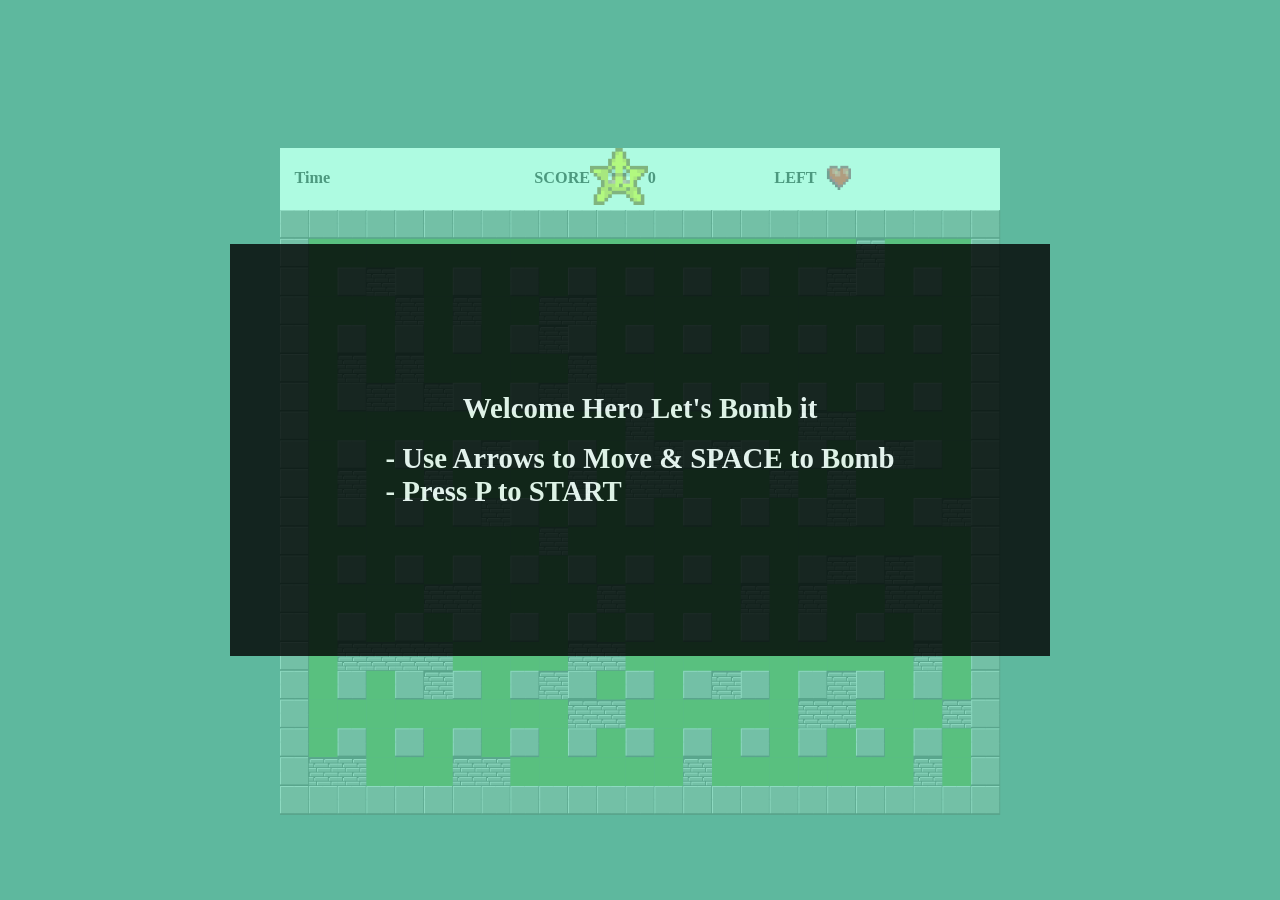
<file: index.html>
<!DOCTYPE html>
<html lang="en">

<head>
    <meta charset="UTF-8">
    <meta name="viewport" content="width=device-width, initial-scale=1.0">
    <link rel="stylesheet" href="index.css">
    <title>Make-Your-Game</title>

</head>

<body>
    <div id="game">

        <div id="settingScreen" class="animate">
            <!-- <img src="./assets/images.jpeg" alt=""> -->
        </div>
        <div id="gameSetting">
            <h1 id="title"> Welcome Hero Let's Bomb it </h1><br>
            <h1 id="instructions">- Use Arrows to Move & SPACE to Bomb<br>- Press P to START</h1>
        </div>
        <div id="map">
            <div id="gameBar">
                <div id="Time">Time</div>
                <div id="Score">SCORE  
                    <div><img src="./assets/score.png" alt=""> </div>
                    <div id="score"></div>
                </div>
                <div id="heart">LEFT
                    <div><img src="./assets/heart.png" alt=""> </div>
                    <div id="numOfHeart"></div>
                </div>
            
            </div>
        </div>

    </div>

    <script type="module" src="./index.js" defer></script>


</body>

</html>
</file>
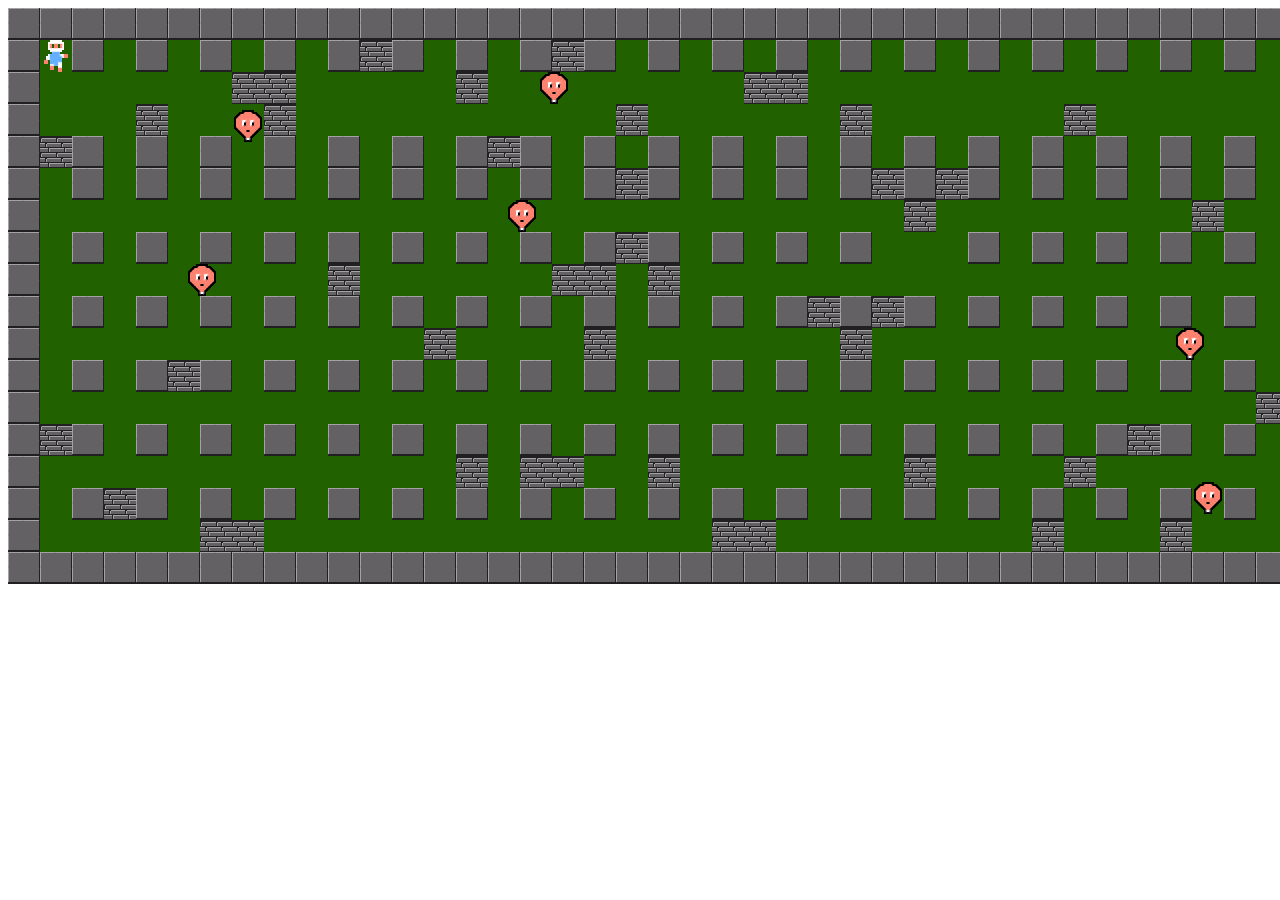
<file: make-your-game-Z-Bomber/index.html>
<!DOCTYPE html>
<html lang="en">

<head>
    <meta charset="UTF-8">
    <meta name="viewport" content="width=device-width, initial-scale=1.0">
    <title>Make-Your-Game</title>
    <style>
        #map {
            background-color: aqua;
            position: absolute;
        }

        body {
            display: flex;
            position: relative;

        }
    </style>
</head>

<body>

    <div id="map">


    </div>


    <script type="module" src="./index.js" defer>
   </script>
    <!-- <script type="module" src="./bomberman.js" defer> -->
</script>

</body>

</html>
</file>
<file: index.css>
* {
    margin: 0;

}

body {
    background-color: darkslategrey;
}

h1 {
    color: white;
}

#game {
    position: absolute;
    display: flex;
    justify-content: center;
    align-items: center;
    height: 100%;
    width: 100%;
}

#gameBar {
    width: inherit;
    background-color: silver;
    display: grid;
    grid-template-columns: [row1-start] 33.33% [row1-end] 33.33% [third-line] auto [last-line];

}

#Time,
#Score,
#heart {
    display: flex;
    align-items: center;
    padding-left: 16px;
    font-weight: bold;
    background-color: whitesmoke;
    font-size: large;

}


img {
    height: inherit;
    width: inherit;

}

#settingScreen {
    display: flex;
    justify-content: center;
    align-items: center;
    background-color: aquamarine;
    width: 100%;
    height: 100%;
    opacity: .6;
    position: absolute;
    z-index: 2;

}

#gameSetting {
    background-color: black;
    position: absolute;
    display: flex;
    justify-content: center;
    align-items: center;
    flex-direction: column;
    opacity: .8;
    width: 60%;
    height: 40%;
    z-index: 3;
    padding: 2%;
    /* 
        do ease animation
    */
}

.animate {
    animation: mymove 5s infinite;
}



@keyframes mymove {
    10% {
        opacity: .5;
    }
}

@media (min-width: 340px) {
    #game {
        zoom: 0.5;
    }

}

@media (min-width: 576px) {
    #game {
        zoom: 0.7;
    }
}

@media (min-width: 768px) {
    #game {
        zoom: .8;
    }
}

@media (min-width: 992px) {
    #game {
        zoom: .9;
    }
}



@media (min-width: 1400px) {
    #game {
        zoom: 1;
    }
}
</file>
